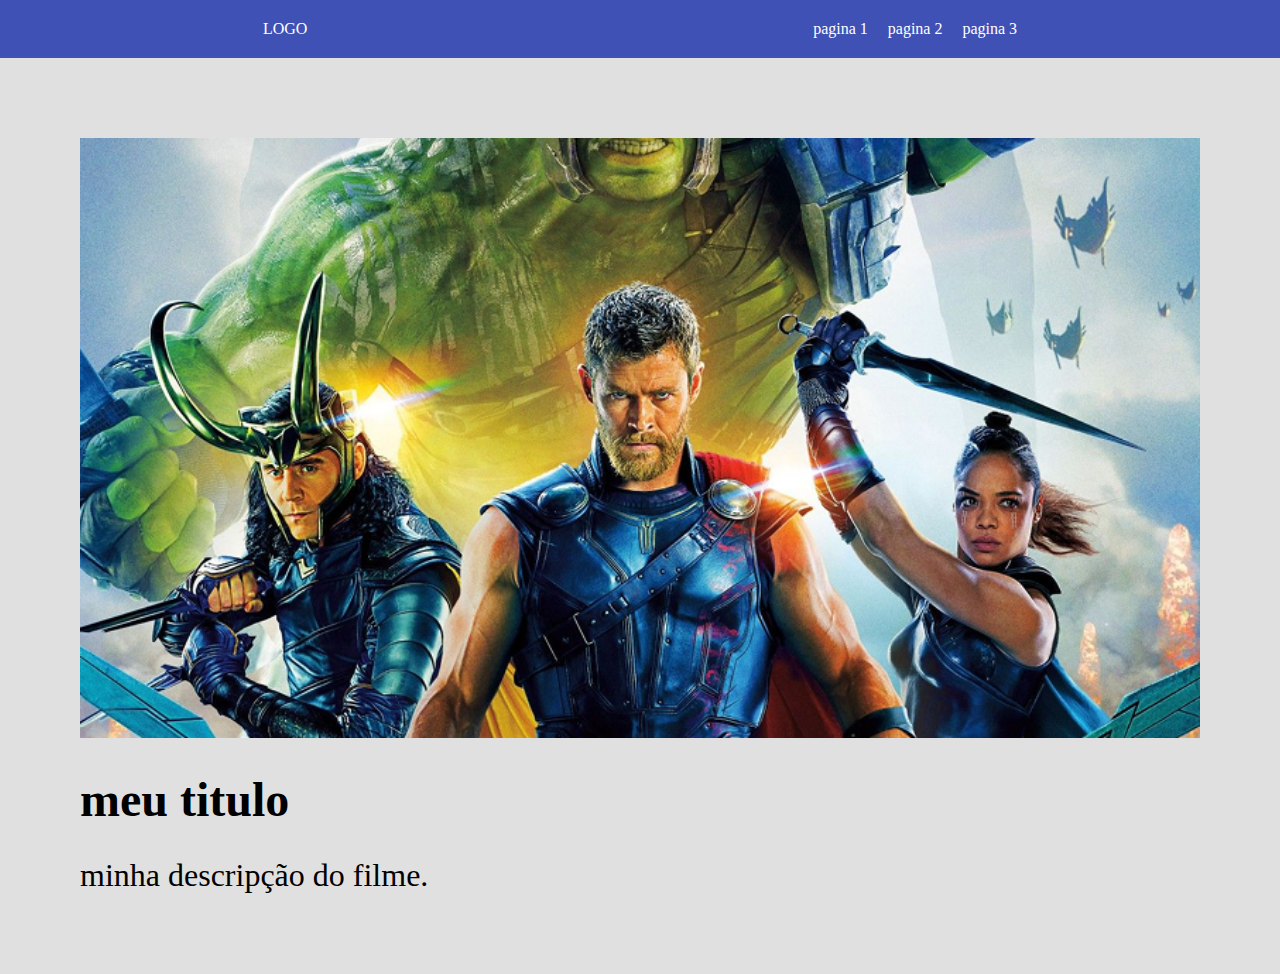
<file: index.html>
<!DOCTYPE html>
<html lang="pt-br">
<head>
    <meta charset="UTF-8">
    <meta name="viewport" content="width=device-width, initial-scale=1.0">
    <title>Página 1</title>
    <link rel="stylesheet" href="styles/styles.css">
</head>
<body>
    <header>
        <div class="logo">LOGO</div>
        <nav>
            <ul>
                <li>pagina 1</li>
                <a href="pg2.html"><li>pagina 2</li></a>
                <li>pagina 3</li>
            </ul>
        </nav>
    </header>
    <main>
        <div class="principal">
            <img src="img/img-filme.png" alt="imagem do filme">
            <div class="text-content">
                <h1>meu titulo</h1>
               
                <p>minha descripção do filme.</p>
            </div>
        </div>
    </main>
</body>
</html>
</file>
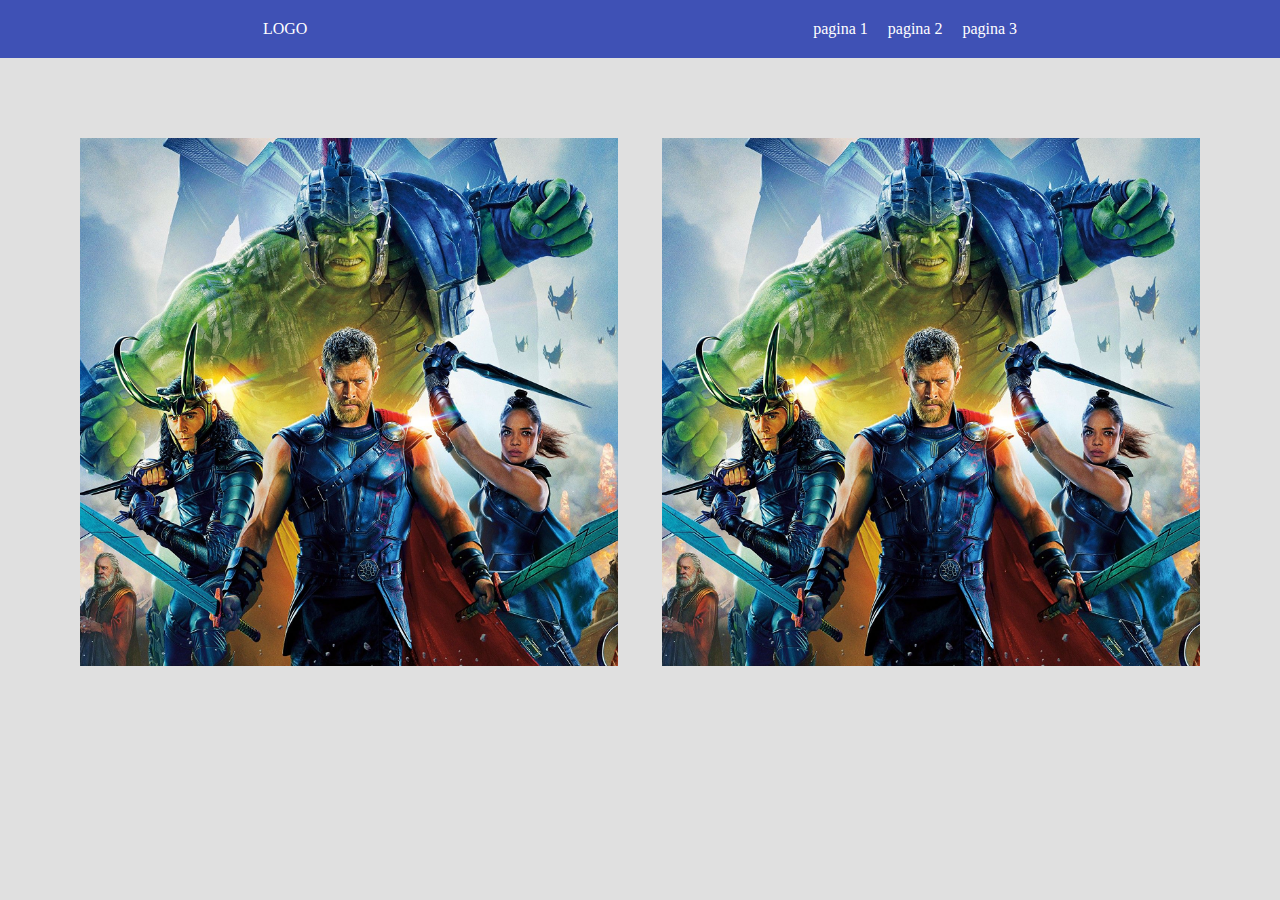
<file: pg2.html>
<!DOCTYPE html>
<html lang="pt-br">
<head>
    <meta charset="UTF-8">
    <meta name="viewport" content="width=device-width, initial-scale=1.0">
    <title>pagina 2</title>
    <link rel="stylesheet" href="styles/pg2.css">
</head>
<body>
    <header>
        <div class="logo">LOGO</div>
        <nav>
            <ul>
                <li>pagina 1</li>
                <li>pagina 2</li>
                <li>pagina 3</li>
            </ul>
        </nav>
    </header>
    <main>
        <div class="div-img">
            <img src="img/img-filme.png" alt="">
            <img src="img/img-filme.png" alt="">
        </div>
    </main>
</body>
</html>
</file>
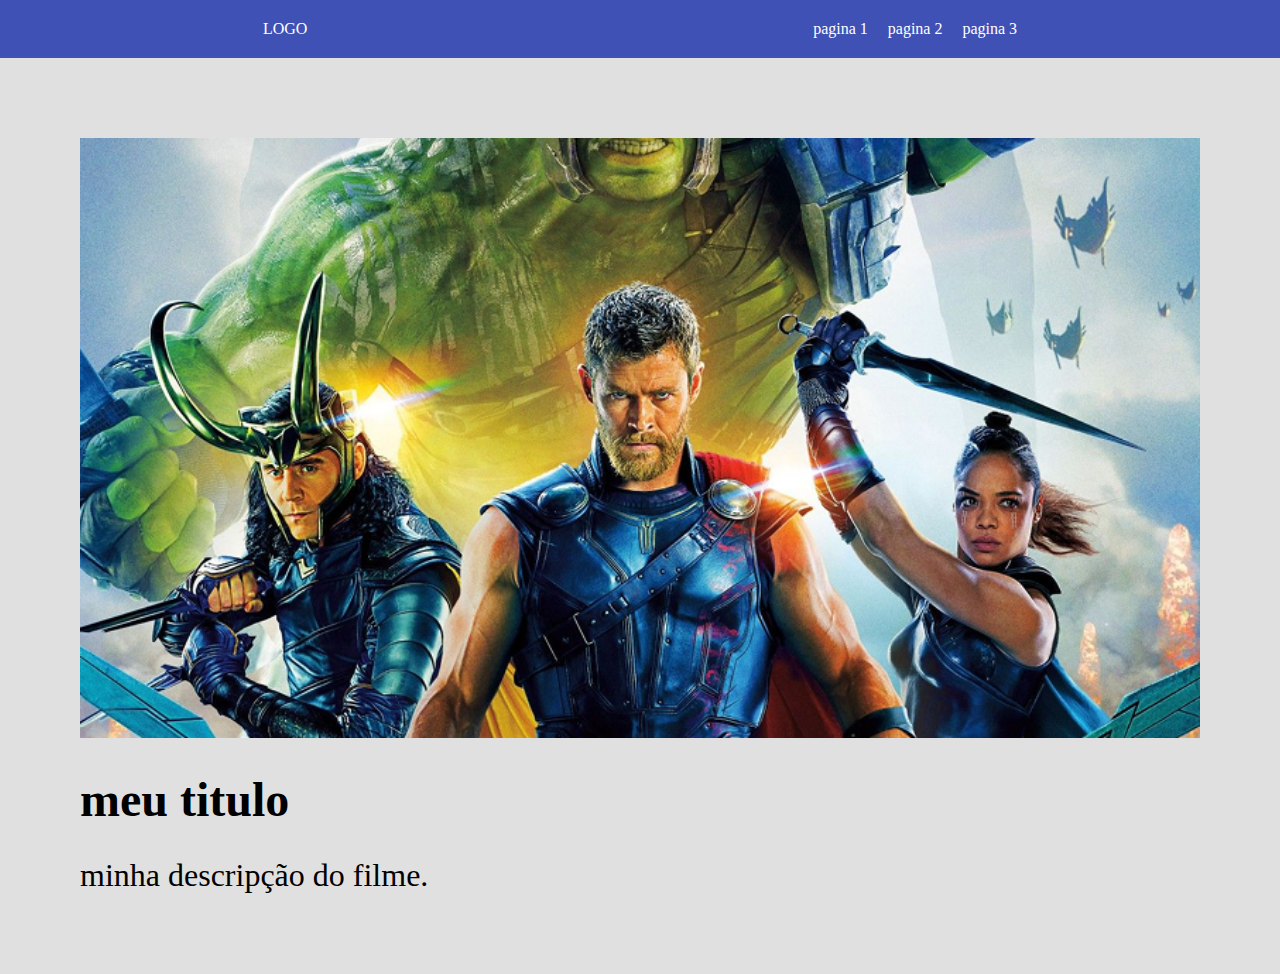
<file: pg3.html>
<!DOCTYPE html>
<html lang="pt-br">
<head>
    <meta charset="UTF-8">
    <meta name="viewport" content="width=device-width, initial-scale=1.0">
    <title>Página 3</title>
    <link rel="stylesheet" href="styles/styles.css">
</head>
<body>
    <header>
        <div class="logo">LOGO</div>
        <nav>
            <ul>
                <li>pagina 1</li>
                <li>pagina 2</li>
                <li>pagina 3</li>
            </ul>
        </nav>
    </header>
    <main>
        <div class="principal">
            <img src="img/img-filme.png" alt="imagem do filme">
            <div class="text-content">
                <h1>meu titulo</h1>
               
                <p>minha descripção do filme.</p>
            </div>
        </div>
    </main>
</body>
</html>
</file>
<file: styles/styles.css>
* {
    margin: 0;
    padding: 0;
}

body {
    background-color: #E0E0E0;
}

header {
    background-color: #3F51B5;
    color: #FFFFFF;
    padding: 20px;
    display: flex;
    justify-content:space-around;
    align-items: center;
}

.logo {
    font-size: 1,2em;

}
header nav ul {
    list-style: none;
    display: flex;
}
header  nav UL LI{
    margin-left: 20px;
}
main{
    padding: 80px;
}
 img{
    width: 100%;
    max-height: 600px;
    object-fit: cover;
 }
.text-content{
    margin-top: 30px;
}
.text-content h1{
    font-size: 3em;
    margin-bottom: 30px;

}
.text-content p{
    font-size: 2em;
    color:
}
a {
    text-decoration: none;
    color: #FFFFFF;
}
</file>
<file: styles/pg2.css>
* {
    margin: 0;
    padding: 0;
}

body {
    background-color: #E0E0E0;
}

header {
    background-color: #3F51B5;
    color: #FFFFFF;
    padding: 20px;
    display: flex;
    justify-content:space-around;
    align-items: center;
}

.logo {
    font-size: 1,2em;

}
header nav ul {
    list-style: none;
    display: flex;
}
header  nav UL LI{
    margin-left: 20px;


}
main{
    padding: 80px;
}
.div-img{
    display: flex;
    justify-content: space-between;
}
img{
    width: 48%;
    max-height: 700%;
    object-fit: cover;

}
.text-content{
    width: 50%;
    padding-left: 80px;

}
.text-content h1{
font-size: 2em;
margin-bottom: 10px;
}
.text-content p{
    font-size: 2em;
    color: 555555;
}
</file>
